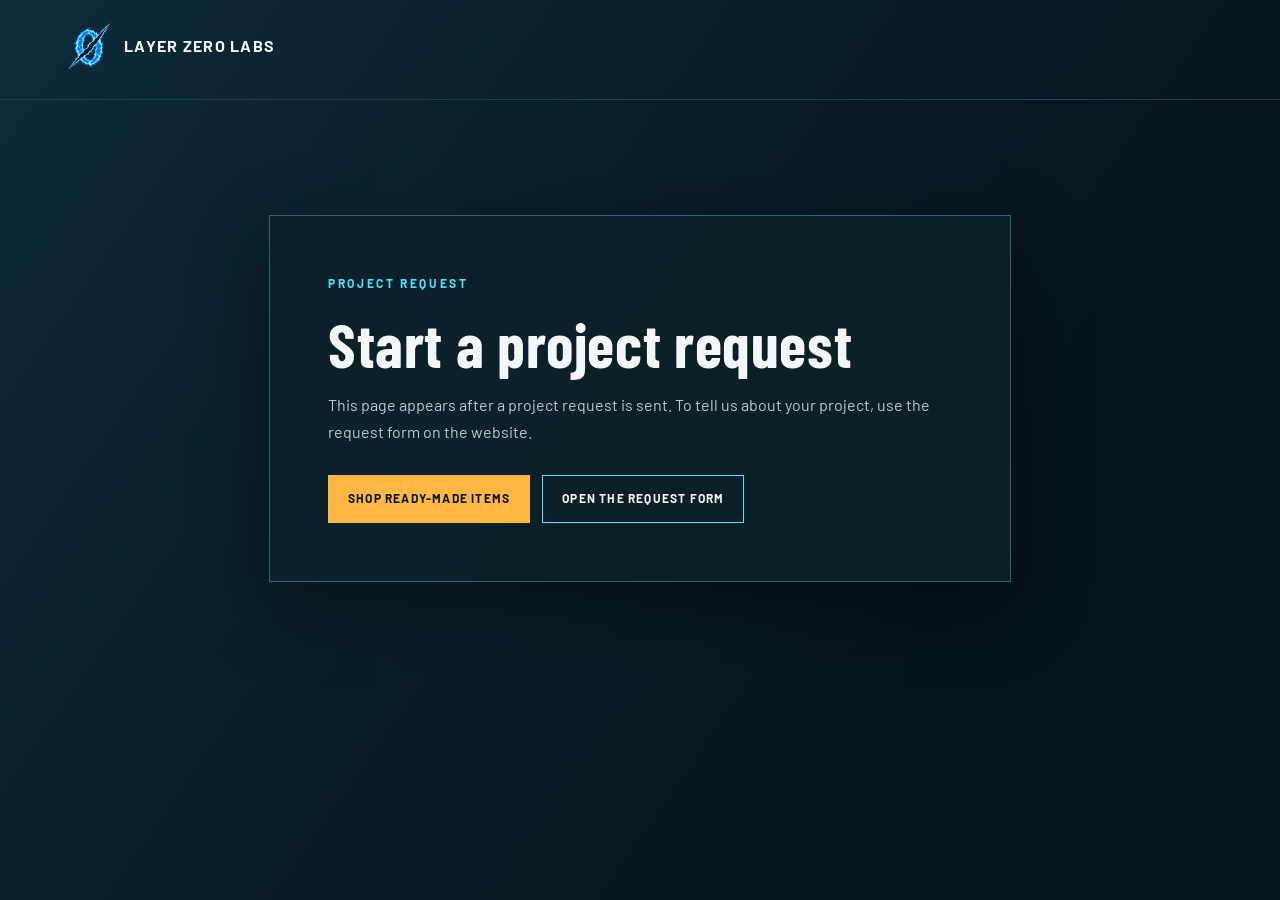
<file: thank-you.html>
<!doctype html>
<html lang="en">
<head>
  <meta charset="utf-8" />
  <meta name="viewport" content="width=device-width, initial-scale=1" />
  <meta name="robots" content="noindex, nofollow" />
  <title>Project Request Submitted — Layer Zero Labs</title>
  <meta name="description" content="The Layer Zero Labs project request confirmation page." />
  <link rel="icon" type="image/png" href="assets/brand/layer-zero-electric-star-mark.png" />
  <link href="https://fonts.googleapis.com/css2?family=Barlow:wght@400;500;600;700&family=Barlow+Condensed:wght@600;700&display=swap" rel="stylesheet" />
  <style>
    :root { color-scheme: dark; --ink:#f3f7fa; --muted:#b9cbd4; --cyan:#4fe0ff; --amber:#ffb844; }
    * { box-sizing:border-box; }
    body { margin:0; min-height:100vh; background:linear-gradient(125deg,#0d2a38,#06141d 70%); color:var(--ink); font:16px/1.65 Barlow,Arial,sans-serif; }
    header { padding:22px clamp(24px,5vw,70px); border-bottom:1px solid #1e4048; }
    header a { display:inline-flex; align-items:center; gap:12px; color:var(--ink); text-decoration:none; font-weight:700; letter-spacing:.08em; text-transform:uppercase; }
    header img { display:block; width:48px; height:48px; object-fit:contain; }
    main { max-width:790px; margin:clamp(50px,9vw,115px) auto; padding:0 24px; }
    .card { border:1px solid #2b6670; background:#0c2028e8; padding:clamp(26px,6vw,58px); box-shadow:0 24px 70px #0006; }
    .eyebrow { color:var(--cyan); text-transform:uppercase; letter-spacing:.22em; font-size:12px; font-weight:700; }
    h1 { font:700 clamp(38px,6vw,62px)/1 'Barlow Condensed',Arial,sans-serif; letter-spacing:.01em; margin:18px 0; }
    p { color:var(--muted); margin:0 0 15px; }
    a { color:var(--cyan); }
    .actions { display:flex; flex-wrap:wrap; gap:12px; margin-top:30px; }
    .actions a { padding:13px 19px; border:1px solid var(--cyan); color:var(--ink); text-decoration:none; text-transform:uppercase; letter-spacing:.1em; font-size:12px; font-weight:700; }
    .actions a:first-child { background:var(--amber); border-color:var(--amber); color:#09141a; }
    .actions a:focus-visible { outline:2px solid white; outline-offset:4px; }
    .preview-note { border-left:3px solid var(--amber); padding:10px 14px; background:#32251b; color:#ffe9c3; margin-top:24px; }
  </style>
</head>
<body data-page="thank-you">
  <header><a href="index.html" aria-label="Layer Zero Labs home"><img src="assets/brand/layer-zero-electric-star-mark.png" alt="" />Layer Zero Labs</a></header>
  <main><div class="card">
    <div class="eyebrow">Project request</div>
    <h1>Request submitted</h1>
    <p id="confirmation-copy">Thanks for sharing your project. We will review the details and reply by email with questions, recommendations, or the next step.</p>
    <p id="followup-copy">Need to add context or send a file separately? Email <a href="mailto:print@layerzerolabs.net">print@layerzerolabs.net</a> and include the name used on your request.</p>
    <div class="actions"><a href="https://layerzerolabs.myshopify.com/" data-track-shop>Shop ready-made items</a><a id="home-action" href="index.html">Back to the website</a></div>
    <p class="preview-note" id="preview-note" hidden>Preview mode: this test request was discarded locally. No email or customer lead was sent.</p>
  </div></main>
  <script>
    let confirmed = false;
    try {
      confirmed = sessionStorage.getItem('lzl-quote-confirmed') === '1';
      sessionStorage.removeItem('lzl-quote-confirmed');
    } catch { /* browser storage is optional */ }
    document.body.dataset.confirmed = String(confirmed);
    if (!confirmed) {
      document.querySelector('h1').textContent = 'Start a project request';
      document.getElementById('confirmation-copy').textContent = 'This page appears after a project request is sent. To tell us about your project, use the request form on the website.';
      document.getElementById('followup-copy').hidden = true;
      document.getElementById('home-action').textContent = 'Open the request form';
      document.getElementById('home-action').href = 'index.html#project-request';
    }
    if (confirmed && location.origin === 'http://127.0.0.1:43219') document.getElementById('preview-note').hidden = false;
  </script>
  <script src="js/analytics.js?v=20261014a" data-ga4-id=""></script>
</body>
</html>
</file>
